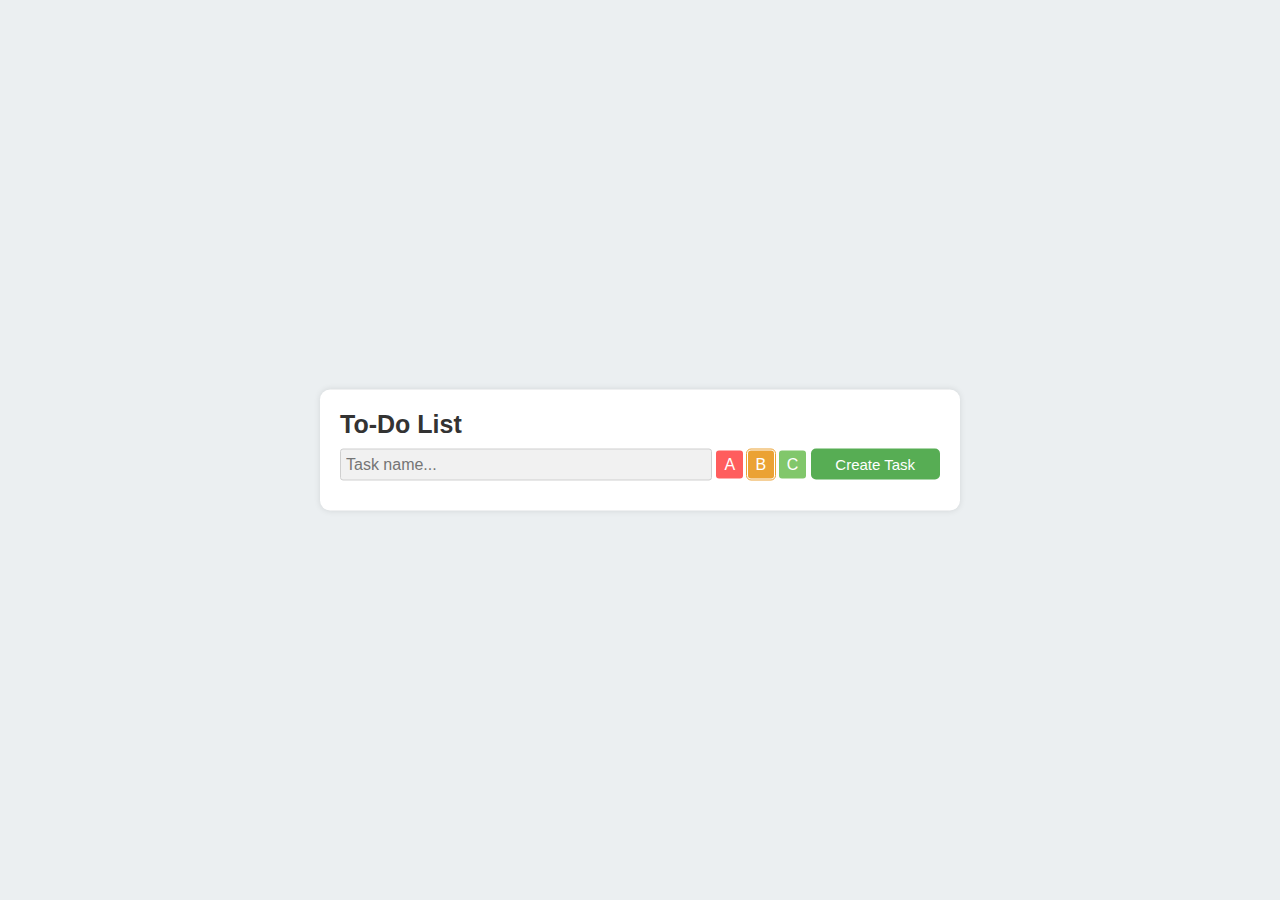
<file: index.html>
<!DOCTYPE html>
<html lang="en">
<head>
    <meta charset="UTF-8">
    <meta name="viewport" content="width=device-width, initial-scale=1.0">
    <link rel="stylesheet" href="index.css">
    <title>To-Do List</title>
</head>
<body>
    <div class="container">
        <h1>To-Do List</h1>
        <form id="task-form">
            <input type="text" id="task-input" name="task-name" placeholder="Task name..." required>
            
            <input type="radio" class="high" id="priority high" name="priority" value="high"></input>
            <label for="priority high">A</label>

            <input type="radio" class="medium" id="priority medium" name="priority" value="medium" checked></input>
            <label for="priority medium">B</label>

            <input type="radio" class="low" id="priority low" name="priority" value="low"></input>
            <label for="priority low">C</label>

            <button type="submit">Create Task</button>
        </form>

        <div class="todo-list high hidden">
            <p class="priority high">A</p>
            <div class="list"></div>
        </div>

        <div class="todo-list medium hidden">
            <p class="priority medium">B</p>
            <div class="line medium"></div>
            <div class="list"></div>
        </div>

        <div class="todo-list low hidden">
            <p class="priority low">C</p>
            <div class="list"></div>
        </div>
    </div>

    <script src="index.js"></script>
</body>
</html>
</file>
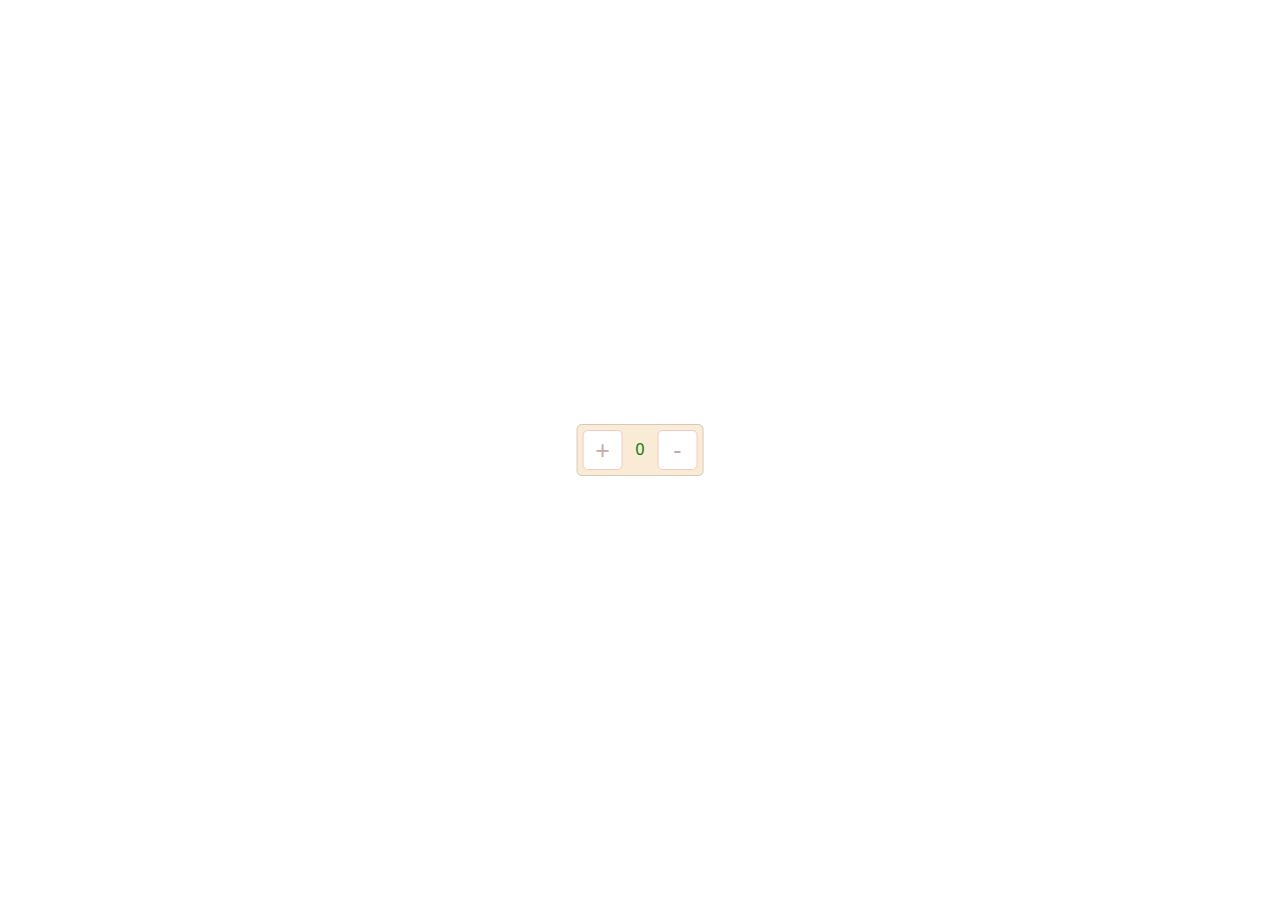
<file: uzduotis1/index.html>
<!DOCTYPE html>
<html lang="en">
<head>
    <meta charset="UTF-8">
    <meta name="viewport" content="width=device-width, initial-scale=1.0">
    <link rel="stylesheet" href="index.css">
    <title>Document</title>
</head>
<body>
    <script src="index.js"></script>
</body>
</html>
</file>
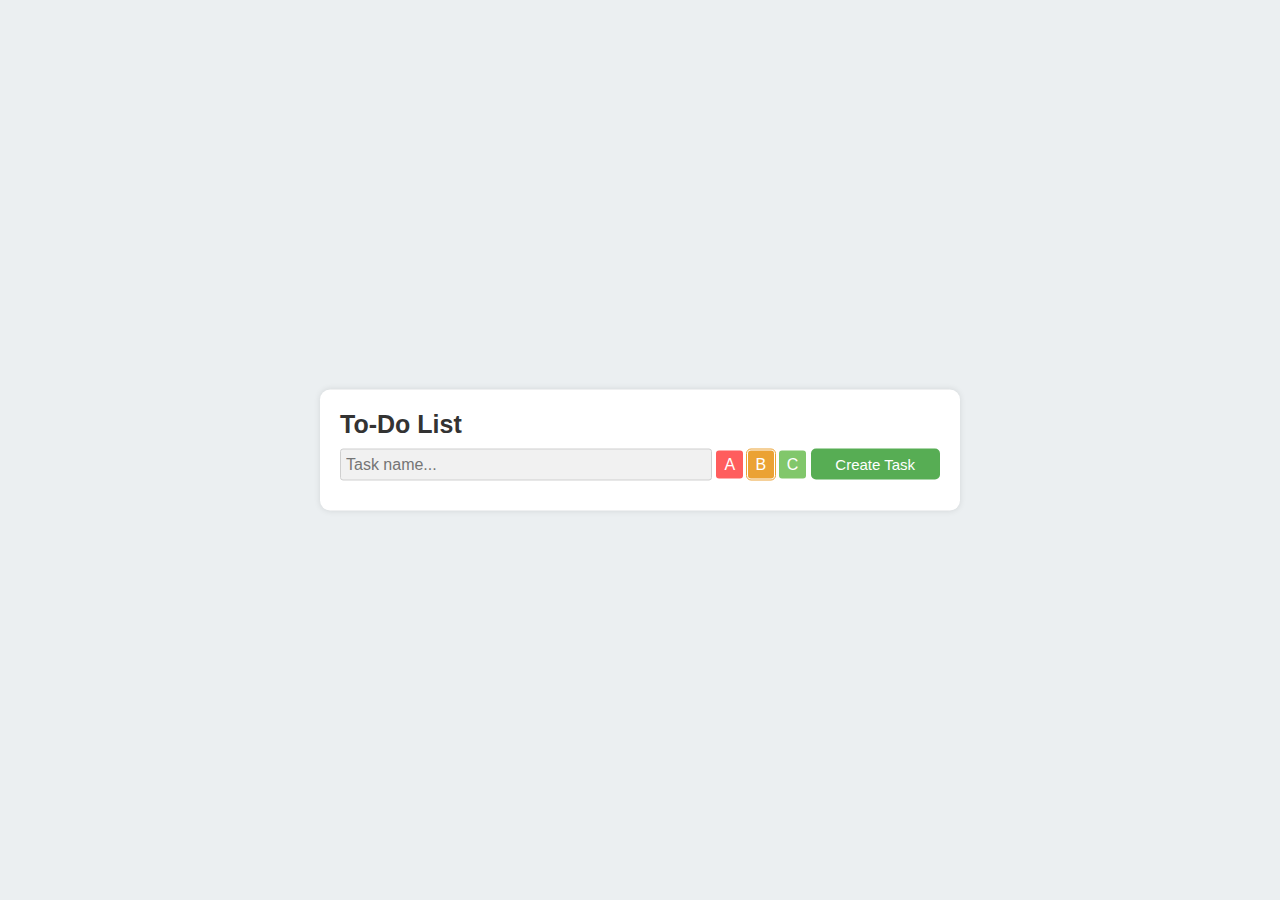
<file: uzduotis3/index.html>
<!DOCTYPE html>
<html lang="en">
<head>
    <meta charset="UTF-8">
    <meta name="viewport" content="width=device-width, initial-scale=1.0">
    <link rel="stylesheet" href="index.css">
    <title>To-Do List</title>
</head>
<body>
    <div class="container">
        <h1>To-Do List</h1>
        <form id="task-form">
            <input type="text" id="task-input" name="task-name" placeholder="Task name..." required>
            
            <input type="radio" class="high" id="priority high" name="priority" value="high"></input>
            <label for="priority high">A</label>

            <input type="radio" class="medium" id="priority medium" name="priority" value="medium" checked></input>
            <label for="priority medium">B</label>

            <input type="radio" class="low" id="priority low" name="priority" value="low"></input>
            <label for="priority low">C</label>

            <button type="submit">Create Task</button>
        </form>

        <div class="todo-list high hidden">
            <p class="priority high">A</p>
            <div class="list"></div>
        </div>

        <div class="todo-list medium hidden">
            <p class="priority medium">B</p>
            <div class="line medium"></div>
            <div class="list"></div>
        </div>

        <div class="todo-list low hidden">
            <p class="priority low">C</p>
            <div class="list"></div>
        </div>
    </div>

    <script src="index.js"></script>
</body>
</html>
</file>
<file: index.css>
:root {
    --high-color: rgb(255, 93, 93);
    --medium-color: rgb(235, 162, 52);
    --low-color: rgb(129, 199, 107)
}

* {
    margin: 0;
}

body {
    background-color: #ebeff1;
    font-family: Arial, Helvetica, sans-serif;
}

.container {
    position: absolute;
    top: 50%;
    left: 50%;
    transform: translateX(-50%) translateY(-50%);
    background-color: white;
    width: 600px;
    padding: 20px;
    border-radius: 10px;
    box-shadow: 0 0 6px rgba(0, 0, 0, 0.1);
}

.container h1 {
    color: #333;
    font-size: 25px;
}

input[type="text"] {
    margin-top: 10px;
    margin-bottom: 10px;
    height: 20px;
    width: 60%;
    font-size: 16px;
    padding: 5px;
    border-radius: 3px;
    background-color: #f1f1f1;
    border: 1px solid #cfcfcf;
}

form input[type="radio"] {
    display: none;
}

form input[type="radio"] + label {
    width: 20px;
    padding: 5.5px 8px;
    color: white;
    border-radius: 3px;
}

form input[type="radio"].high + label {
    background-color: var(--high-color);
    outline-color: var(--high-color);
}

form input[type="radio"].medium + label {
    background-color: var(--medium-color);
    outline-color: var(--medium-color);
}

form input[type="radio"].low + label {
    background-color: var(--low-color);
    outline-color: var(--low-color);
}

form input[type="radio"]:checked + label {
    outline-width: 1px;
    outline-style: solid;
    outline-offset: 1px;
}

form button[type="submit"] {
    border: none;
    padding: 7px;
    width: 129px;
    border-radius: 5px;
    background-color: rgb(87, 173, 84);
    font-size: 15px;
    color: white;
}

.todo-list {
    border-radius: 5px;
    width: auto;
    height: auto;
    margin-top: 10px;
}

.todo-list .priority {
    color: white;
    height: 20px;
    aspect-ratio: 1;
    text-align: center;
    padding: 5px 3px 3px 3px;
    border-radius: 4px;
}

.todo-list .priority.high {
    background-color: var(--high-color);
}

.todo-list .priority.medium {
    background-color: var(--medium-color);
}

.todo-list .priority.low {
    background-color: var(--low-color);
}

.todo-list .list {
    width: auto;
    height: auto;
}

.task-main {
    width: auto;
    height: 40px;
    background-color: rgb(247, 247, 247);
    border-radius: 5px;
    border: 1px solid rgb(216, 214, 214);
    margin-top: 5px;
    align-items: center;
    margin-left: 25px;
    padding-left: 10px;
    display: flex;
}

.task-main button {
    aspect-ratio: 1;
    border: none;
    border: 1px solid rgb(209, 209, 209);
    border-radius: 5px;
    background-color: white;
}

.task-main button.remove {
    position: absolute;
    left: 100%;
    margin-left: -58px;
}

.task-main button.check {
    width: 20px;
    height: 20px;
    margin-right: 8px;
    offset-position: -5px;

}

.task-main button.check.checked {
    background-image: url("https://encrypted-tbn0.gstatic.com/images?q=tbn:ANd9GcSVIeQcTDk0UnxTes3jPT3_5uSiYyhUvxNRBQ&s");
    background-size: cover;                     
    background-repeat: no-repeat;
    background-position: center center;    
}

.task-main p {
    color: #333;
    width: 100%;
}

.task-main button.check.checked ~ p {
    opacity: 0.5; 
    text-decoration: line-through;
}

.hidden {
    display: none;
}
</file>
<file: uzduotis1/index.css>
.container {
    position: absolute;
    height: auto;
    width: auto;
    background-color: antiquewhite;
    top: 50%;
    left: 50%;
    transform: translateX(-50%) translateY(-50%);
    border-radius: 5px;
    border: 1px solid rgb(214, 201, 184);
    justify-content: center;
    align-items: center;
    display: flex;
}
.btn {
    height: 40px;
    aspect-ratio: 1;
    position: relative;
    margin: 5px;
    border: 1px solid rgb(241, 200, 200);
    background-color: white;
    border-radius: 5px;
    font-size: 25px;
    color: rgb(197, 172, 172);
}
.counter {
    padding: 0px 8px 0px 8px;
    font-family: Verdana, Geneva, Tahoma, sans-serif;
    color: green;
}
.container .odd {
    color: red;
}
</file>
<file: uzduotis3/index.css>
:root {
    --high-color: rgb(255, 93, 93);
    --medium-color: rgb(235, 162, 52);
    --low-color: rgb(129, 199, 107)
}

* {
    margin: 0;
}

body {
    background-color: #ebeff1;
    font-family: Arial, Helvetica, sans-serif;
}

.container {
    position: absolute;
    top: 50%;
    left: 50%;
    transform: translateX(-50%) translateY(-50%);
    background-color: white;
    width: 600px;
    padding: 20px;
    border-radius: 10px;
    box-shadow: 0 0 6px rgba(0, 0, 0, 0.1);
}

.container h1 {
    color: #333;
    font-size: 25px;
}

input[type="text"] {
    margin-top: 10px;
    margin-bottom: 10px;
    height: 20px;
    width: 60%;
    font-size: 16px;
    padding: 5px;
    border-radius: 3px;
    background-color: #f1f1f1;
    border: 1px solid #cfcfcf;
}

form input[type="radio"] {
    display: none;
}

form input[type="radio"] + label {
    width: 20px;
    padding: 5.5px 8px;
    color: white;
    border-radius: 3px;
}

form input[type="radio"].high + label {
    background-color: var(--high-color);
    outline-color: var(--high-color);
}

form input[type="radio"].medium + label {
    background-color: var(--medium-color);
    outline-color: var(--medium-color);
}

form input[type="radio"].low + label {
    background-color: var(--low-color);
    outline-color: var(--low-color);
}

form input[type="radio"]:checked + label {
    outline-width: 1px;
    outline-style: solid;
    outline-offset: 1px;
}

form button[type="submit"] {
    border: none;
    padding: 7px;
    width: 129px;
    border-radius: 5px;
    background-color: rgb(87, 173, 84);
    font-size: 15px;
    color: white;
}

.todo-list {
    border-radius: 5px;
    width: auto;
    height: auto;
    margin-top: 10px;
}

.todo-list .priority {
    color: white;
    height: 20px;
    aspect-ratio: 1;
    text-align: center;
    padding: 5px 3px 3px 3px;
    border-radius: 4px;
}

.todo-list .priority.high {
    background-color: var(--high-color);
}

.todo-list .priority.medium {
    background-color: var(--medium-color);
}

.todo-list .priority.low {
    background-color: var(--low-color);
}

.todo-list .list {
    width: auto;
    height: auto;
}

.task-main {
    width: auto;
    height: 40px;
    background-color: rgb(247, 247, 247);
    border-radius: 5px;
    border: 1px solid rgb(216, 214, 214);
    margin-top: 5px;
    align-items: center;
    margin-left: 25px;
    padding-left: 10px;
    display: flex;
}

.task-main button {
    aspect-ratio: 1;
    border: none;
    border: 1px solid rgb(209, 209, 209);
    border-radius: 5px;
    background-color: white;
}

.task-main button.remove {
    position: absolute;
    left: 100%;
    margin-left: -58px;
}

.task-main button.check {
    width: 20px;
    height: 20px;
    margin-right: 8px;
    offset-position: -5px;

}

.task-main button.check.checked {
    background-image: url("https://encrypted-tbn0.gstatic.com/images?q=tbn:ANd9GcSVIeQcTDk0UnxTes3jPT3_5uSiYyhUvxNRBQ&s");
    background-size: cover;                     
    background-repeat: no-repeat;
    background-position: center center;    
}

.task-main p {
    color: #333;
    width: 100%;
}

.task-main button.check.checked ~ p {
    opacity: 0.5; 
    text-decoration: line-through;
}

.hidden {
    display: none;
}
</file>
